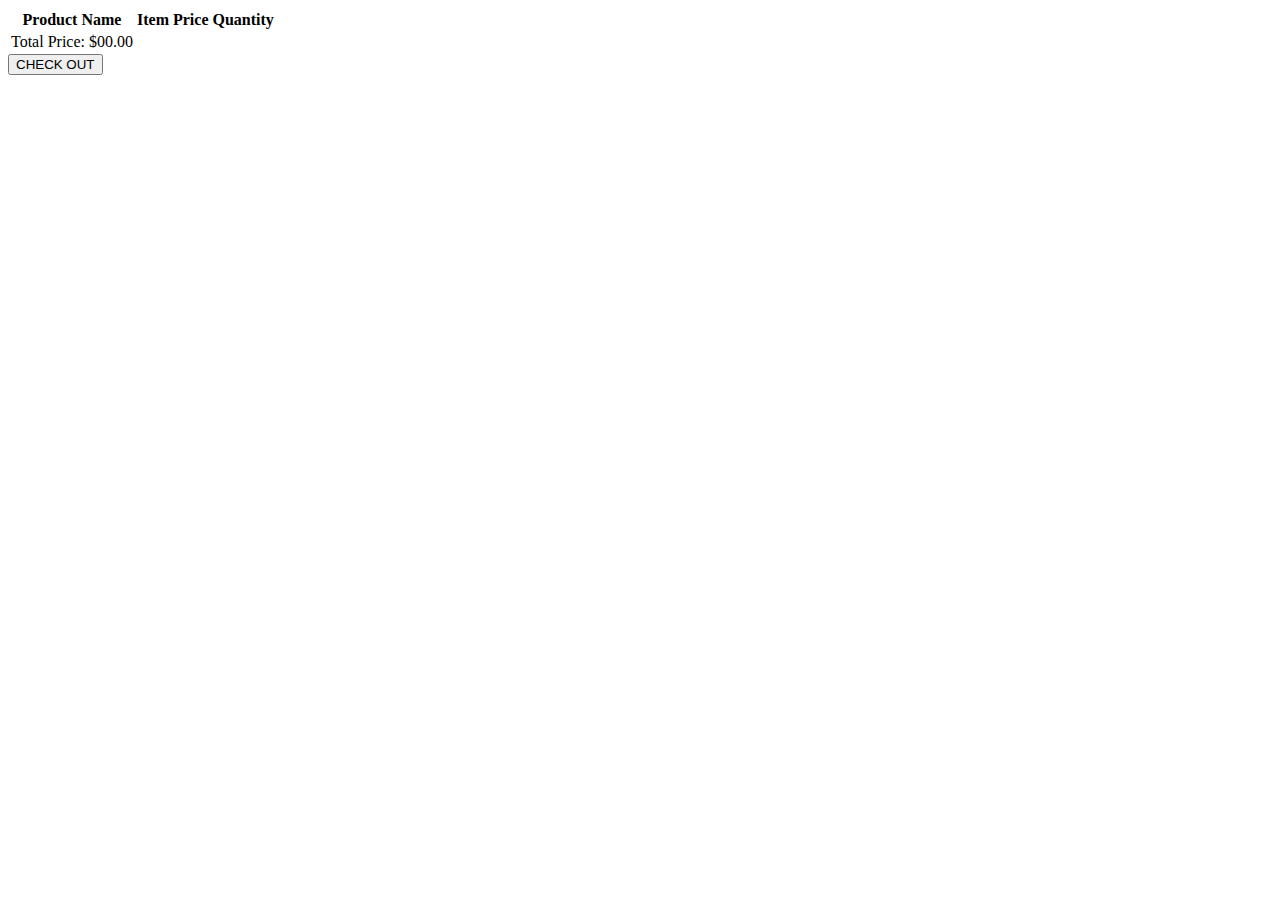
<file: shopping.html>
<!doctype html>
<html lang="en">
  <head>
    <!-- Required meta tags -->
    <meta charset="utf-8">
    <meta name="viewport" content="width=device-width, initial-scale=1">

    <!-- Bootstrap CSS -->
    <link href="https://cdn.jsdelivr.net/npm/bootstrap@5.1.3/dist/css/bootstrap.min.css" rel="stylesheet" integrity="sha384-1BmE4kWBq78iYhFldvKuhfTAU6auU8tT94WrHftjDbrCEXSU1oBoqyl2QvZ6jIW3" crossorigin="anonymous">

    <title>Shopping Bag</title>
  </head>
  <body>
    <table class="container table mt-5">
        <thead>
          <tr>
            <th scope="col">Product Name</th>
            <th scope="col">Item</th>
            <th scope="col">Price</th>
            <th scope="col">Quantity</th>
          </tr>
        </thead>
        <tbody id="tbody">
          <!-- cards go here -->
        </tbody>
        <tfoot class="shopping-cart-row">
          <tr>
              <td class="fw-bold" id="cart-total-price">Total Price:  $00.00</td>
          </tr>  
      </tfoot>
      </table>
      <div class="d-flex justify-content-center m-5">
        <button class="btn btn-primary btn-purchase m-5 checkOut" type="button">CHECK OUT</button>
      </div>

      <script src="./Js/product.js"></script>
      <script src="./Js/card.js"></script>
      <script src="./Js/index.js"></script>
    <script src="https://cdn.jsdelivr.net/npm/bootstrap@5.1.3/dist/js/bootstrap.bundle.min.js" integrity="sha384-ka7Sk0Gln4gmtz2MlQnikT1wXgYsOg+OMhuP+IlRH9sENBO0LRn5q+8nbTov4+1p" crossorigin="anonymous"></script>

  </body>
</html>
</file>
